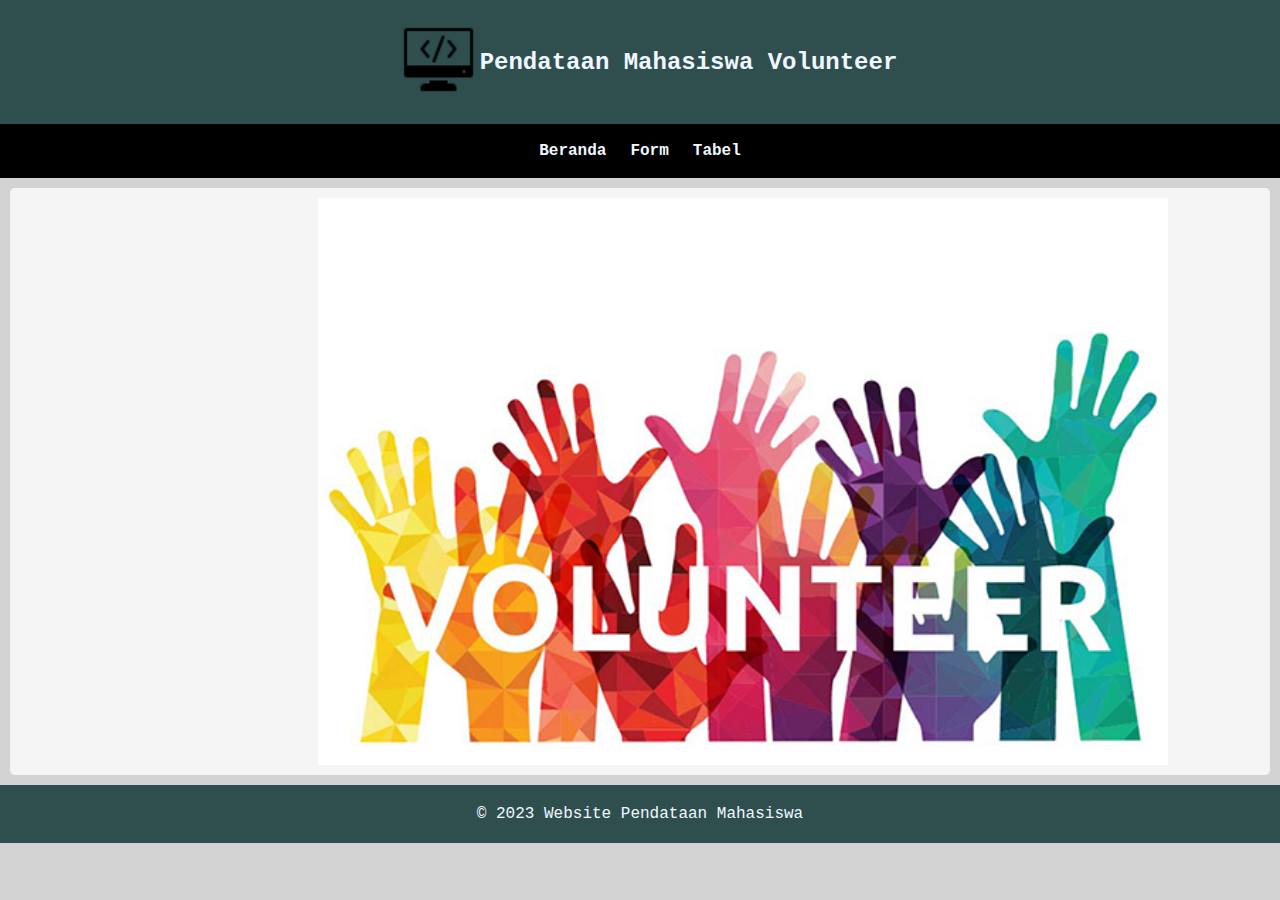
<file: index.html>
<!-- Nama   : Alvian Manshurin -->
<!-- Nim    : 120140162 -->
<!-- Kelas  : RC -->

<!DOCTYPE html>
<html lang="en">
<head>
    <meta charset="UTF-8">
    <meta name="viewport" content="width=device-width, initial-scale=1.0">
    <link
      rel="shortcut icon"
      href="assets\img\favicon.png"
      type="image/x-icon" />
    <title>Pendataan Mahasiswa</title>
    <link rel="stylesheet" href="assets/css/style.css">
</head>
<body>
    <header>
        <table>
            <tr>
                <td class="profile"><img src="assets/img/favicon.png" width="75px"></td>
                <td class="profile"><h2>Pendataan Mahasiswa Volunteer</h2></td>
            </tr>
        </table>
    </header>
    
    <nav>
        <table>
            <tr>
                <td><a class="nav" href="index.html">Beranda</a></td>
                <td><a class="nav" href="form.html">Form</a></td>
                <td><a class="nav" href="table.html">Tabel</a></td>
            </tr>
        </table>
    </nav>

    <section>
        <img src="assets/img/Volunteer.png" height="100%">
    </section>
    
    <footer>
        &copy; 2023 Website Pendataan Mahasiswa
    </footer>
</body>
</html>
</file>
<file: assets/css/style.css>
body {
    font-family: 'Courier New', Courier, monospace;
    margin: 0;
    background-color:lightgrey;
}

td, th {
    padding: 5px;
    border: 1px solid black;
    text-align: center;
}

th {
    color: aliceblue;
    background-color:cadetblue;
}

h2 {
    margin: 5px 0;
}

header {
    color: aliceblue;
    background-color:darkslategrey;
}

.profile {
    padding: 10px;
    border: none;
}


nav {
    background-color: black;
}

table {
    margin: auto;
    padding: 10px;
}

tr:nth-child(even){
    background-color:gainsboro;
}

.nav {
    font-weight: bold;
    color: aliceblue;
    text-decoration: none;
    border: none;
    margin: 5px;
}

.nav:hover {
    color:darkgrey;
    text-decoration: underline;
}

section {
    height: 63vh;
    margin: 10px;
    padding: 10px;
    background-color:whitesmoke;
    border-radius: 5px;
}

section h2 {
    text-align: center;
}

img {
    padding: 0% 24%;
}

.forms {
    margin: 1rem 25rem 1rem 25rem;
}

#pria, #wanita {
    width: auto;
}

input, textarea {
    margin: 5px;
    width: 95%;
}

footer {
    padding: 20px;
    text-align: center;
    color: aliceblue;
    background-color:darkslategrey;
}
</file>
